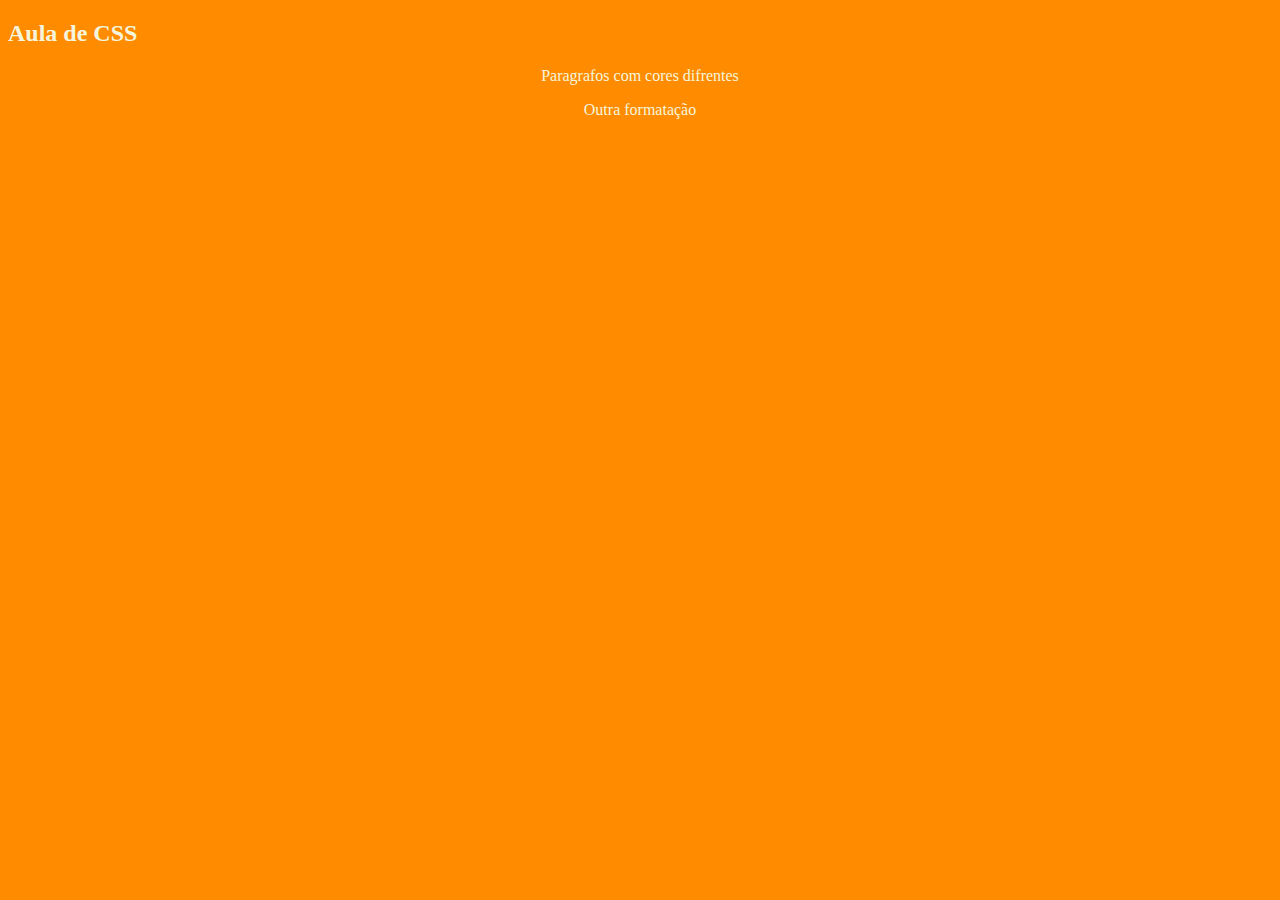
<file: index.html>
<!DOCTYPE html>
<html>
<head>
    <meta charset="utf-8" />
    <meta http-equiv="X-UA-Compatible" content="IE=edge">
    <title>Aula de CSS</title>
    <link rel="stylesheet" type="text/css" href="estilo.css">
   
</head>
</body>
    <h2>Aula de CSS</h2>
    <p>Paragrafos com cores difrentes</p>
    <p class="esquerda">Outra formatação</p>
    <h2 class="Mais uma formatação"</h2>
</html>
</file>
<file: estilo.css>
body{
    background:  #FF8c00;
}
p{
    color: springgreen;
    text-align: center;
}
p.esquerda{...
   
}
.formato{
    color: deeppink;
    text-align: right;
    font-family: 'Courier New', Courier, monospace';
}
h1,h2,h3,p{
    color: beige;

}
h4,h5,h6{
    color: green;
}
</file>
